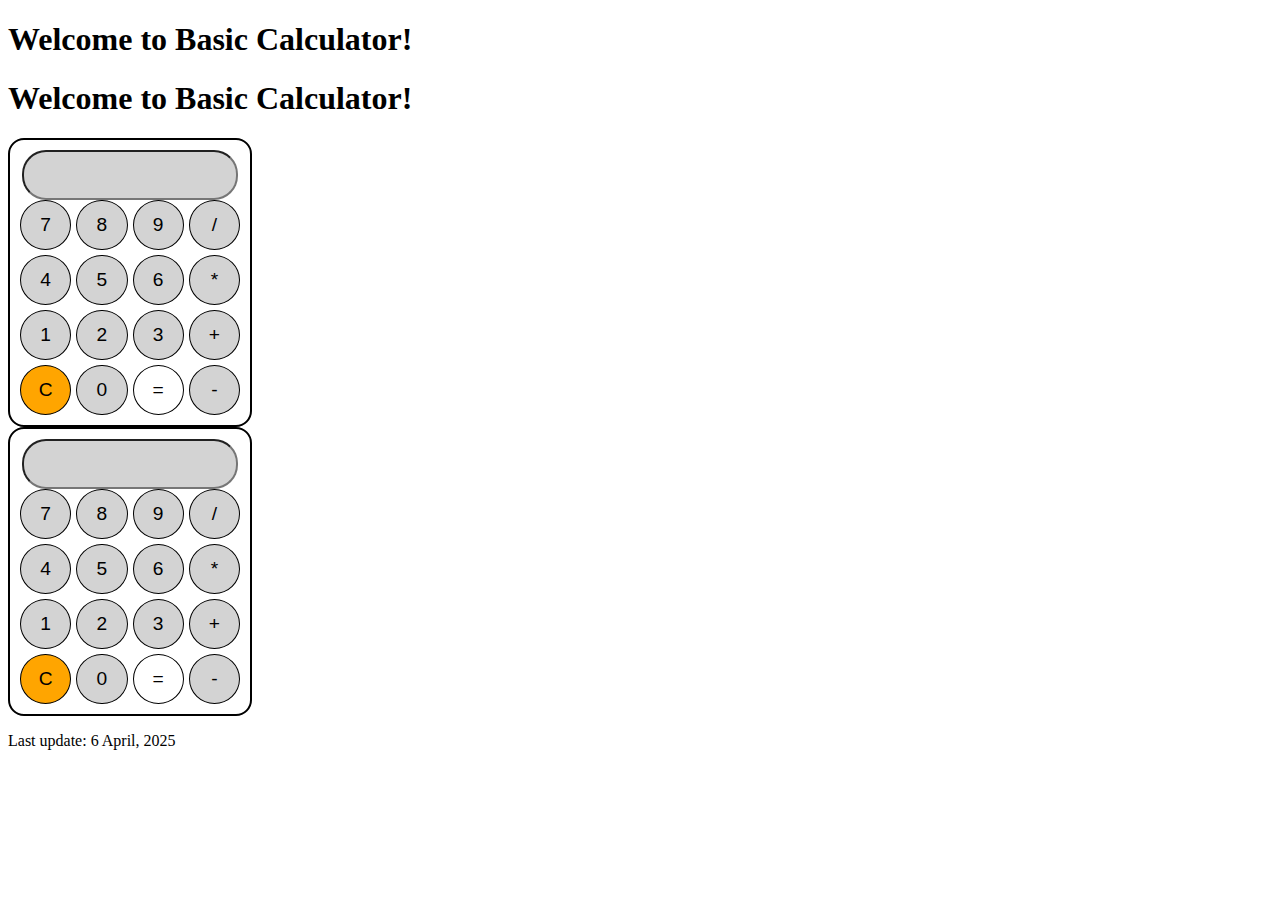
<file: Calculator/index.html>
<!DOCTYPE html>
<html lang="en">
<head>
    <meta charset="UTF-8">
    <title>Calculator</title>
    <link rel="stylesheet" href="style.css" type="text/css" media="all" />
    </head>
<body>
    <h1>Welcome to Basic Calculator!</h1>

    <!-- The calculator container --><!DOCTYPE html>
<html lang="en">
<head>
    <meta charset="UTF-8">
    <title>Calculator</title>
    <link rel="stylesheet" href="style.css" type="text/css" media="all" />
    </head>
<body>
    <h1>Welcome to Basic Calculator!</h1>

    <!-- The calculator container -->
    <div class="calculator">
        <!-- Input field to display user input and results -->
        <input type="text" id="display" readonly>

        <!-- Buttons container -->
        <div class="btns">
            <!-- Number and operator buttons -->
            <button class="btn">7</button>
            <button class="btn">8</button>
            <button class="btn">9</button>
            <button class="btn">/</button>
            <button class="btn">4</button>
            <button class="btn">5</button>
            <button class="btn">6</button>
            <button class="btn">*</button>
            <button class="btn">1</button>
            <button class="btn">2</button>
            <button class="btn">3</button>
            <button class="btn">+</button>
            <button class="btn clearDisplay">C</button>
            <button class="btn">0</button>
            <button class="btn result">=</button>
            <button class="btn">-</button>
        </div>
    </div>

    <script src="script.js" type="text/javascript" charset="utf-8"></script>
</body>
  </html>
    <div class="calculator">
        <!-- Input field to display user input and results -->
        <input type="text" id="display" readonly>

        <!-- Buttons container -->
        <div class="btns">
            <!-- Number and operator buttons -->
            <button class="btn">7</button>
            <button class="btn">8</button>
            <button class="btn">9</button>
            <button class="btn">/</button>
            <button class="btn">4</button>
            <button class="btn">5</button>
            <button class="btn">6</button>
            <button class="btn">*</button>
            <button class="btn">1</button>
            <button class="btn">2</button>
            <button class="btn">3</button>
            <button class="btn">+</button>
            <button class="btn clearDisplay">C</button>
            <button class="btn">0</button>
            <button class="btn result">=</button>
            <button class="btn">-</button>
        </div>
    </div>
<p>Last update: 6 April, 2025</p>

    <script src="script.js" type="text/javascript" charset="utf-8"></script>
</body>
  </html>
</file>
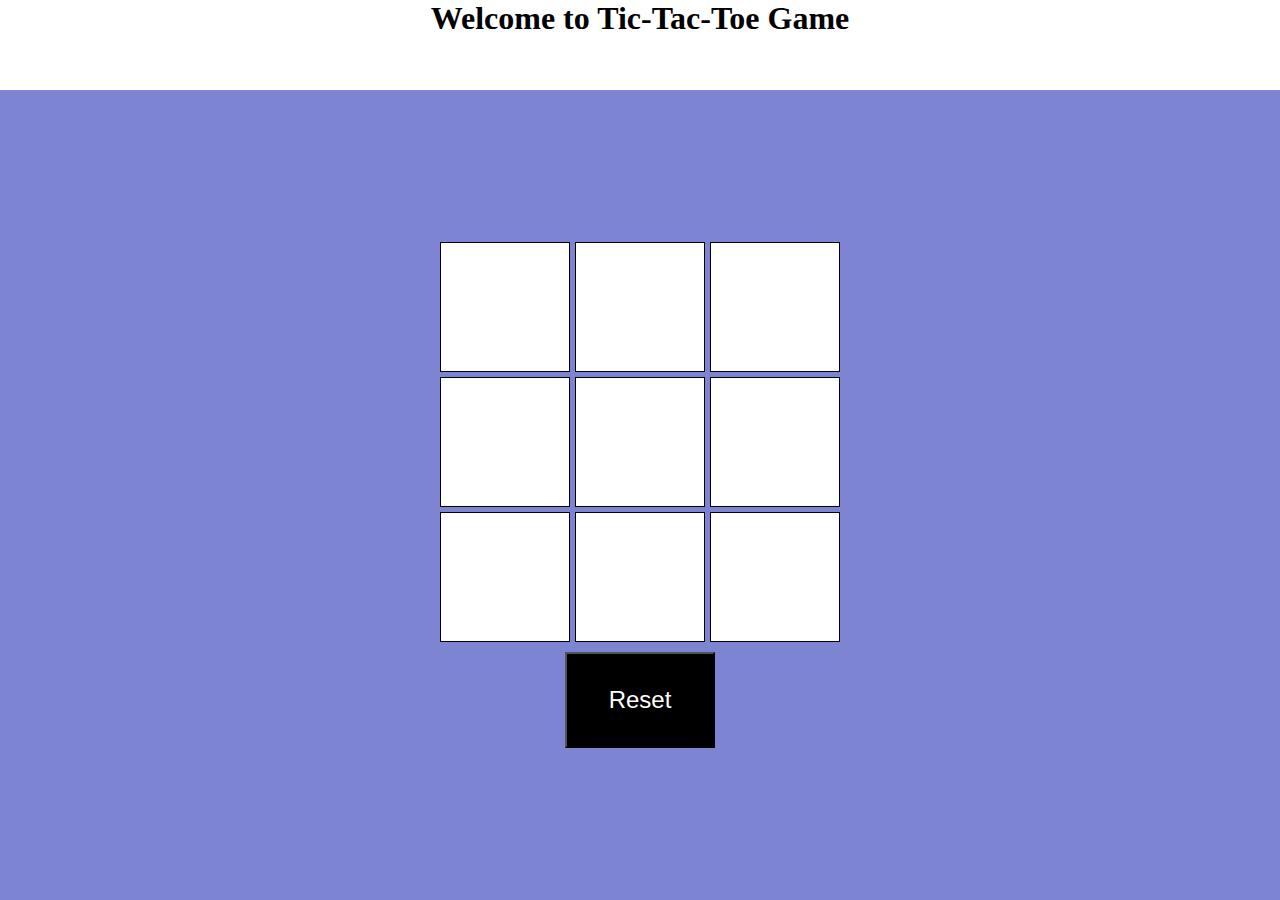
<file: Tic-Tac-Toe Game/index.html>
<!DOCTYPE html>
<html lang="en">
<head>
    <meta charset="UTF-8">
    <title>Tic Tac Toe</title>
    <link rel="stylesheet" href="styles.css">
</head>
<body>
  <h1>Welcome to Tic-Tac-Toe Game</h1>
    <div id="msg" class="hidden">
      <p id="gameWonBy"></p>
      <div>
      <button id="newGame">New Game</button>
      </div>
  </div>
  <div id="game">
    <div id="ttt">
        <!-- Created buttons dynamically using JS to reduce repetition -->
    </div>
    <button id="reset">Reset</button>
  </div>
    <script src="script.js"></script>
</body>
</html>
</file>
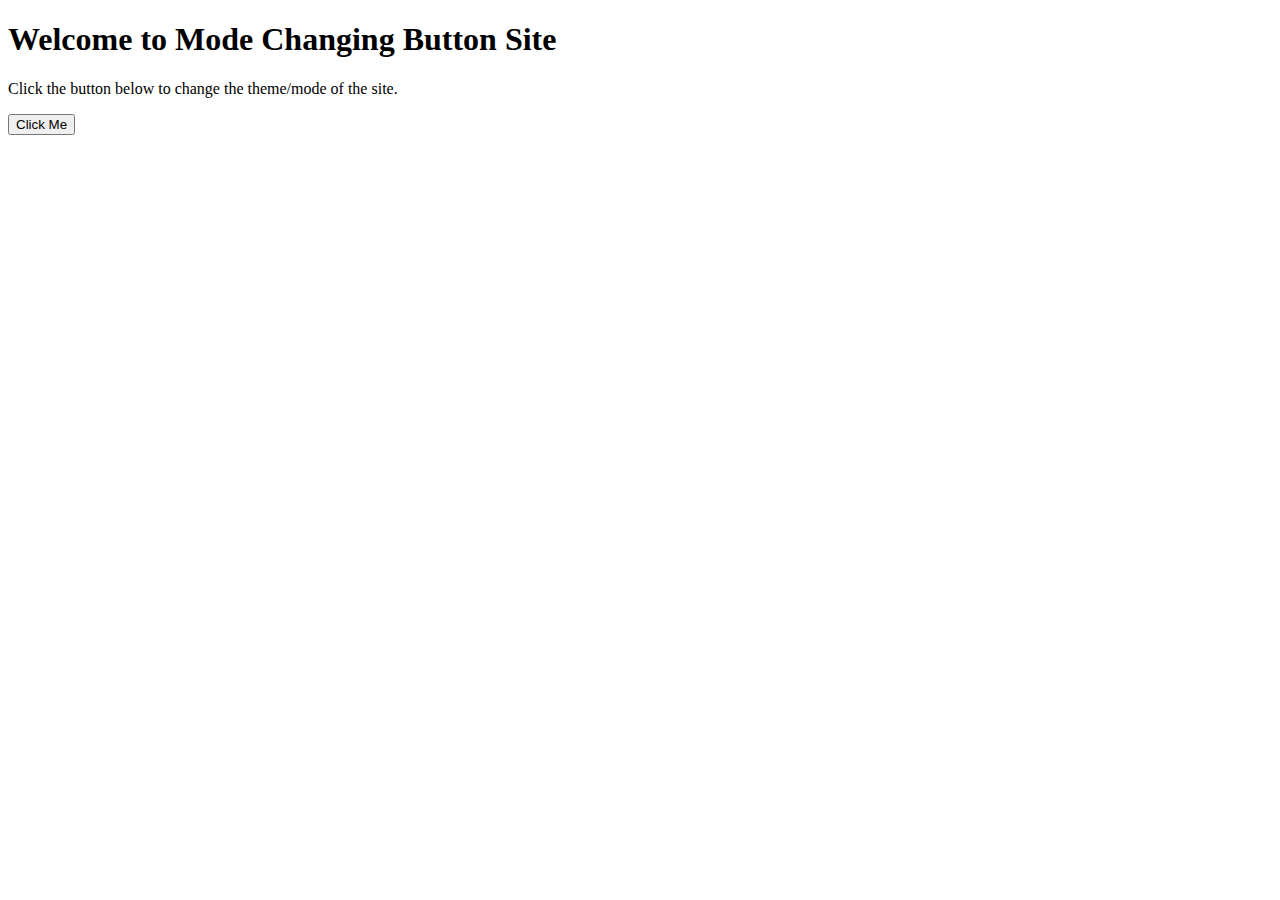
<file: ModeChanger.html>
<!DOCTYPE html>
<html>
<head>
    <meta charset="utf-8">
    <title>Mode Changing Button</title>
    <style>
        .light {
            background-color: white;
            color: black;
        }
        .dark {
            background-color: black;
            color: white;
        }
    </style>
</head>
<body class="light">
    <h1>Welcome to Mode Changing Button Site</h1>
    <p>Click the button below to change the theme/mode of the site.</p>
    <button class="modeBtn">Click Me</button>

    <script>
        let modeBtn = document.querySelector('.modeBtn');
        let body = document.body;

        modeBtn.addEventListener('click', function() {
            body.classList.toggle('dark');
            body.classList.toggle('light');
        });
    </script>
</body>
</html>
</file>
<file: Calculator/style.css>
*{
 border-radius: 50%;
}
/* The main calculator container */
        .calculator {
            border: 2px solid black;
            border-radius: 1em;
            width: 220px;
            padding: 10px;
            text-align: center;
        }

        /* Grid layout to arrange buttons in rows and columns */
        .btns {
            display: grid;
            grid-template-columns: repeat(4, 1fr);
            gap: 5px;
        }

        /* Styling for calculator buttons */
        .btn {
            height: 50px;
            font-size: 1.2em;
            border: 1px solid black;
            background-color: lightgrey;
            cursor: pointer;
        }

        /* Special styling for the 'Clear' button */
        .clearDisplay {
            background-color: orange;
        }

        /* Special styling for the '=' button */
        .result {
            background-color: white;
        }

        /* Input field for displaying entered numbers and results */
        #display {
            width: 98%; /* Slightly reduced width to avoid overflow */
            height: 50px;
            text-align: right; /* Align text to the right */
            font-size: 1.5em; /* Large font for better visibility */
            padding: 5px;
            background-color: lightgrey;
            border-radius: 1em;
            white-space: nowrap; /* Prevents text from wrapping */
            overflow: hidden; /* Hides overflowing content */
            text-overflow: ellipsis; /* Displays '...' if text overflows */
            box-sizing: border-box; /* Ensures width includes padding */
        }
</file>
<file: Tic-Tac-Toe Game/styles.css>
*{
  margin: 0;
  padding: 0;
}
h1{
  text-align: center;
  height: 10vh;
}
#game{
  background-color: #7D84D1;
  height: 90vh;
  display: flex;
  flex-direction: column;
  justify-content: center; 
  align-items: center;
}
#ttt {
    display: grid;
    grid-template-columns: repeat(3, 1fr);
    gap: 5px;
}
button {
    min-height: 4em;
    min-width: 5em;
    font-size: 1.5em;
    text-align: center;
}
#reset {
    width: 150px;
    margin-top: 10px;
    background-color: black;
    color: white;
}
.btn {
    min-height: 2em;
    min-width: 2em;
    background-color: white;
    border: 1px solid black;
    font-size: 65px;
}
.show{
  display: flex;
  flex-direction: column;
  text-align: center;
  justify-content: center;
  height: 90vh;
  min-width: 100%;
  background-color: black;
  color: white;
}
#newGame{
  width: 150px;
}
.hidden{
  display: none;
}
#gameWonBy{
  font-size: 50px;
}
</file>
